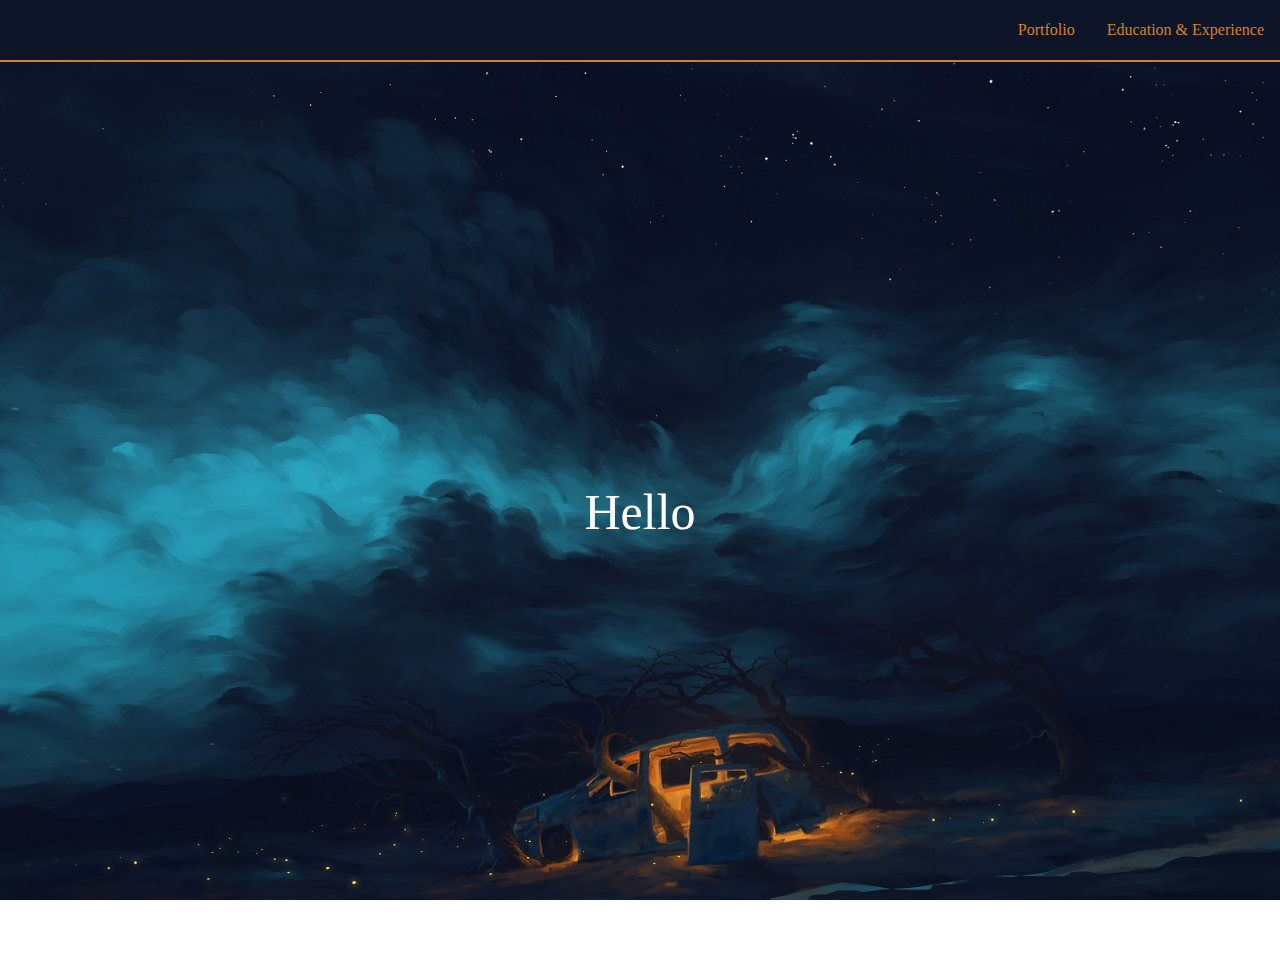
<file: index.html>
<!DOCTYPE html>
<html lang="en">
  <head>
    <meta charset="UTF-8" />
    <meta http-equiv="X-UA-Compatible" content="IE=edge" />
    <meta name="viewport" content="width=device-width, initial-scale=1.0" />
    <title>Paz's</title>
    <link rel="stylesheet" href="style.css" />
    <link rel="icon" href="Logo.png" />
 </head>

 <body>
   <ul class="menu">
      <li><a href="work.html">Education & Experience</a></li>
      <li><a href="portfolio.html">Portfolio</a></li>
   </ul>
      <div class="header-bg-container">
         <div class="header" >
            <p>Hello</p>
         </div>
      </div>
 </body>
</file>
<file: style.css>
html, body {
    margin: 0;
    height: 100%;
    overflow: hidden;
}

/*Menu*/
.menu {
    list-style-type: none;
    overflow: hidden;
    margin: 0;
    padding: 0;
    background-color: #0E1528;
    border-bottom: 2px solid  #D4802A;
}

.menu li {
    display: flex;
    flex-direction: row-reverse;
    align-items: center;
    height: 60px;
    float: right;
}

.menu li a {
    text-align: center;
    vertical-align: middle;
    padding: 14px 16px;
    text-decoration: none;
    font-family: 'Montserrat';
    color: #D4802A;
}

.menu li a:hover {
    background-color: #D4802A;
    color: #f5f5f5;
}

/*Menu end*/

.header-bg-container {
    background-image: url("Bg.jpg");
    background-size: cover;
    background-repeat: no-repeat;
    background-position: bottom center;
    width: 100%;
    height: 100%;
    position: relative;
    text-align: right;
}

.header {
    display: table-cell;
    vertical-align: middle;
    text-align: center;
    position: absolute;
    top: 50%;
    left: 50%;
    transform: translate(-50%, -50%);
    color: white;
    font-size: 50px;
}
</file>
